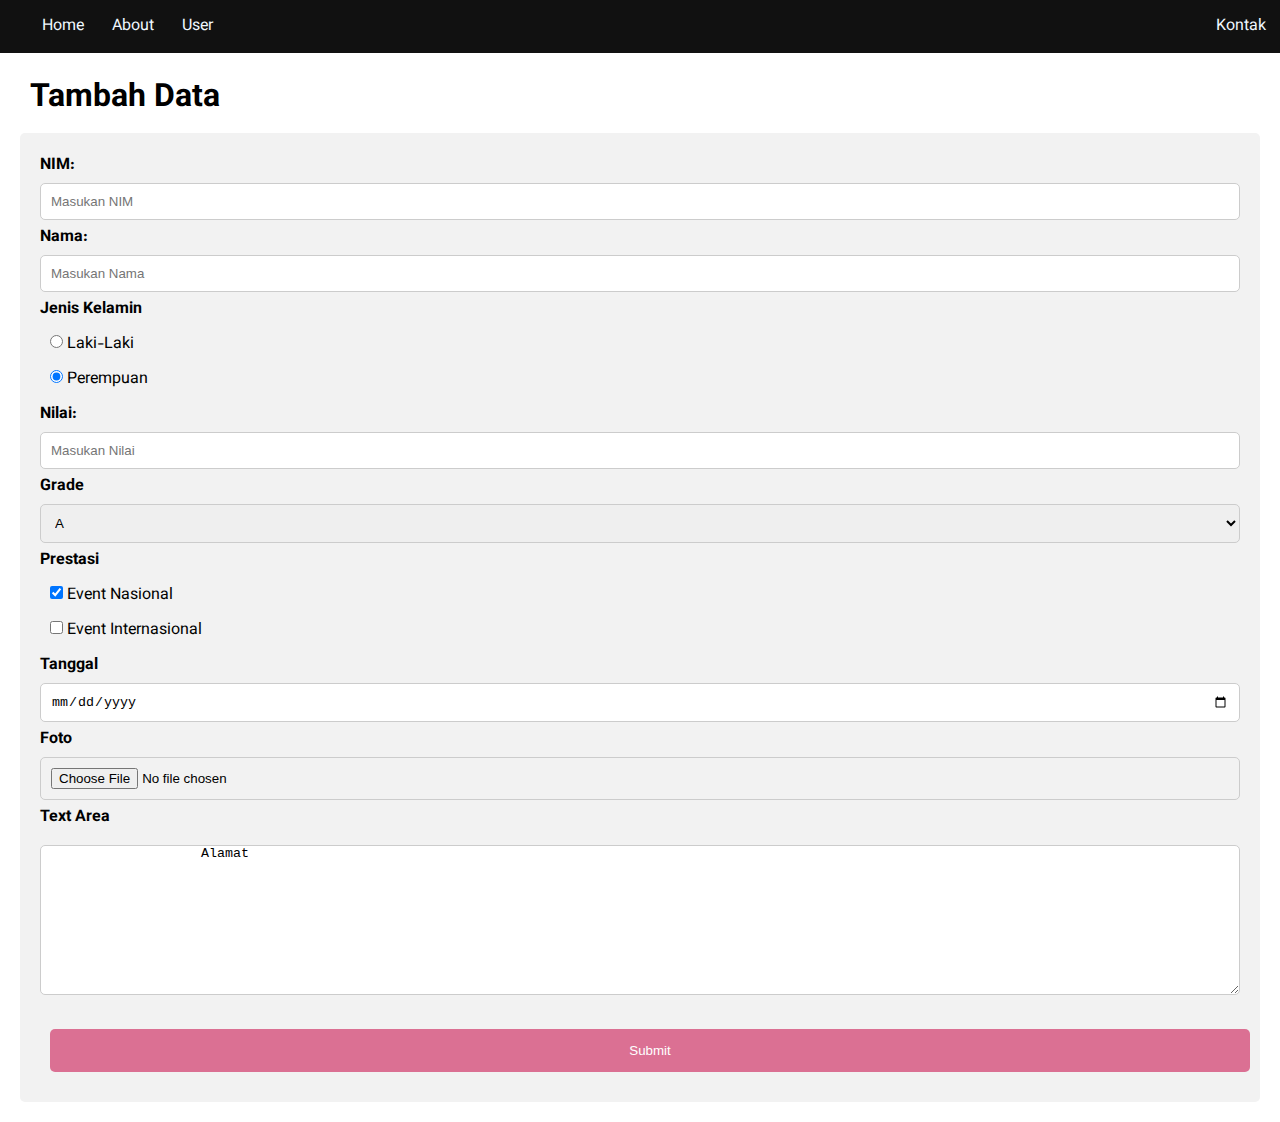
<file: tambahdata.html>
<!DOCTYPE html>
<html lang="en">

<head>
    <meta charset="UTF-8" />
    <meta http-equiv="X-UA-Compatible" content="IE=edge" />
    <meta name="viewport" content="width=device-width, initial-scale=1.0" />
    <link rel="preconnect" href="https://fonts.googleapis.com" />
    <link rel="preconnect" href="https://fonts.gstatic.com" crossorigin />
    <link
        href="https://fonts.googleapis.com/css2?family=Vazirmatn:wght@100;200;300;400;500;600;700;800;900&display=swap"
        rel="stylesheet" />
    <link rel="stylesheet" href="https://cdnjs.cloudflare.com/ajax/libs/font-awesome/6.2.1/css/all.min.css"
        integrity="sha512-MV7K8+y+gLIBoVD59lQIYicR65iaqukzvf/nwasF0nqhPay5w/9lJmVM2hMDcnK1OnMGCdVK+iQrJ7lzPJQd1w=="
        crossorigin="anonymous" referrerpolicy="no-referrer" />
    <link rel="stylesheet" href="style.css" type="text/css" rel />
    <title>Home</title>
</head>

<body>
    <header>
        <!--Menu Atas-->
        <nav class="navigation">
            <ul class="nav">
                <li>
                    <a href="">
                        <i class="fa-solid fa-house"></i>
                    </a>
                </li>
                <li class=""><a href="index.html">Home</a></li>
                <li class=""><a href="index.html">About</a></li>
                <li class=""><a href="index.html">User</a></li>
                <li style="float: right"><a href="index.html">Kontak</a></li>
            </ul>
        </nav>
    </header>

    <section class="content">
        <div style="margin: 10px;">
            <h1>Tambah Data</h1>
        </div>
        <div class="form-add">
            <form action="">
                <label for="nim">NIM: </label>
                <input type="text" name="nim" placeholder="Masukan NIM">
                
                <label for="nama">Nama: </label>
                <input type="text" name="nama" placeholder="Masukan Nama">
                
                <label for="">Jenis Kelamin</label>
                <p class="check-container">
                    <input type="radio" name=" radio" id="" checked="checked">
                    Laki-Laki
                </p>
                <p class="check-container">
                    <input type="radio" name=" radio" id="" checked="checked">
                    Perempuan
                </p>

                <label for="nilai">Nilai: </label>
                <input type="text" name="nilai" placeholder="Masukan Nilai">
                
                <label for="nilai">Grade </label>
                <select name="grade" id="">
                    <option value="A">A</option>
                    <option value="B">B</option>
                    <option value="C">C</option>
                    <option value="D">D</option>
                    <option value="E">E</option>
                </select>

                <label for="">Prestasi</label>
                <p class="check-container">
                    <input type="checkbox" name="checkbox" id="" checked="checked">
                    Event Nasional
                </p>
                <p class="check-container">
                    <input type="checkbox" name="checkbox" id="">
                    Event Internasional
                </p>

                <label for="tanggal">Tanggal</label>
                <input type="date" name="nilai">

                <label for="tanggal">Foto</label>
                <input type="file" name="nilai">

                <label for="tanggal">Text Area</label>
                <textarea>
                    Alamat
                </textarea>

                <input type="submit" value="Submit">
            </form>
        </div>
    </section>
</body>

</html>
</file>
<file: style.css>
*{
    box-sizing: border-box;
    margin: 0;
    padding: 0;
}

body {
    font-family: 'Vazirmatn', sans-serif;
}

.nav {
    list-style-type: none;
    margin: 0;
    padding: 0;
    overflow: hidden;
    background-color: #111;
}

.nav li {
    float: left;
}

.nav li a {
    display: block;
    color: aliceblue;
    text-align: center;
    padding: 14px;
    text-decoration: none;
}

.active {
    background: #e7e7e7;
}

.content {
    margin: 20px;
}

/* flex*/

.flex-container {
    display: flex;
    flex-direction: row;
    text-align: center;
}

.flex-item {
    padding: 20px;
    flex: 50%;
    margin: 5px;
    border-radius: 5px;
}

.flex-item i, h2{
    color: white;
    font-size: 32pt;
}

.flex-item p{
    color: white;
}

.flex-red {background-color: lightblue;}
.flex-black {background-color: lightcoral;}
.flex-reddark {background-color: lightslategray;}
.flex-red-late {background-color: chocolate;}

@media (max-width: 800px) {
    .flex-container {
        flex-direction: column;
    }
}

.btn {
    background-color: palevioletred;
    border: none;
    color: white;
    padding: 10px;
    text-align: center;
    text-decoration: none;
    display: inline-block;
    font-size: 14px;
    margin: 4px;
    border-radius: 5px;
}

.btn a {
    text-decoration: none;
    color: white;
}

.btn2 {
    background-color: #A10035;
}

#mahasiswa {
    margin-top: 20px;
    border-collapse: collapse;
    width: 100%;
}

#mahasiswa td, #mahasiswa th {
    padding: 20px;
    border-style: solid;
    border-width: 1px;
    border-color: #ccc;
}

#mahasiswa th {
    padding: 20px;
    text-align: left;
    background-color: #111;
    color: aliceblue;
}

#mahasiswa tr:nth-child(even) {
    background-color: white;
}

.form-add {
    border-radius: 5px;
    background-color: #f2f2f2;
    padding: 20px;
}

label {
    font-weight: bold;
}

input[type=text],
input[type=number],
input[type=file],
input[type=date],
select {
    width: 100%;
    padding: 10px;
    margin: 5px 0;
    border: 1px solid #ccc;
    border-radius: 5px;
    box-sizing: border-box;
}

input[type=submit]:hover {
    background-color: palevioletred;
}

input[type=submit] {
    width: 100%;
    background-color: palevioletred;
    color: white;
    padding: 14px;
    border: none;
    border-radius: 5px;
    margin: 10px;
}

textarea {
    width: 100%;
    height: 150px;
    border-radius: 5px;
    border: 1px solid #ccc;
    margin: 15px 0;
}

.check-container {
    display: block;
    margin: 10px;
}
</file>
